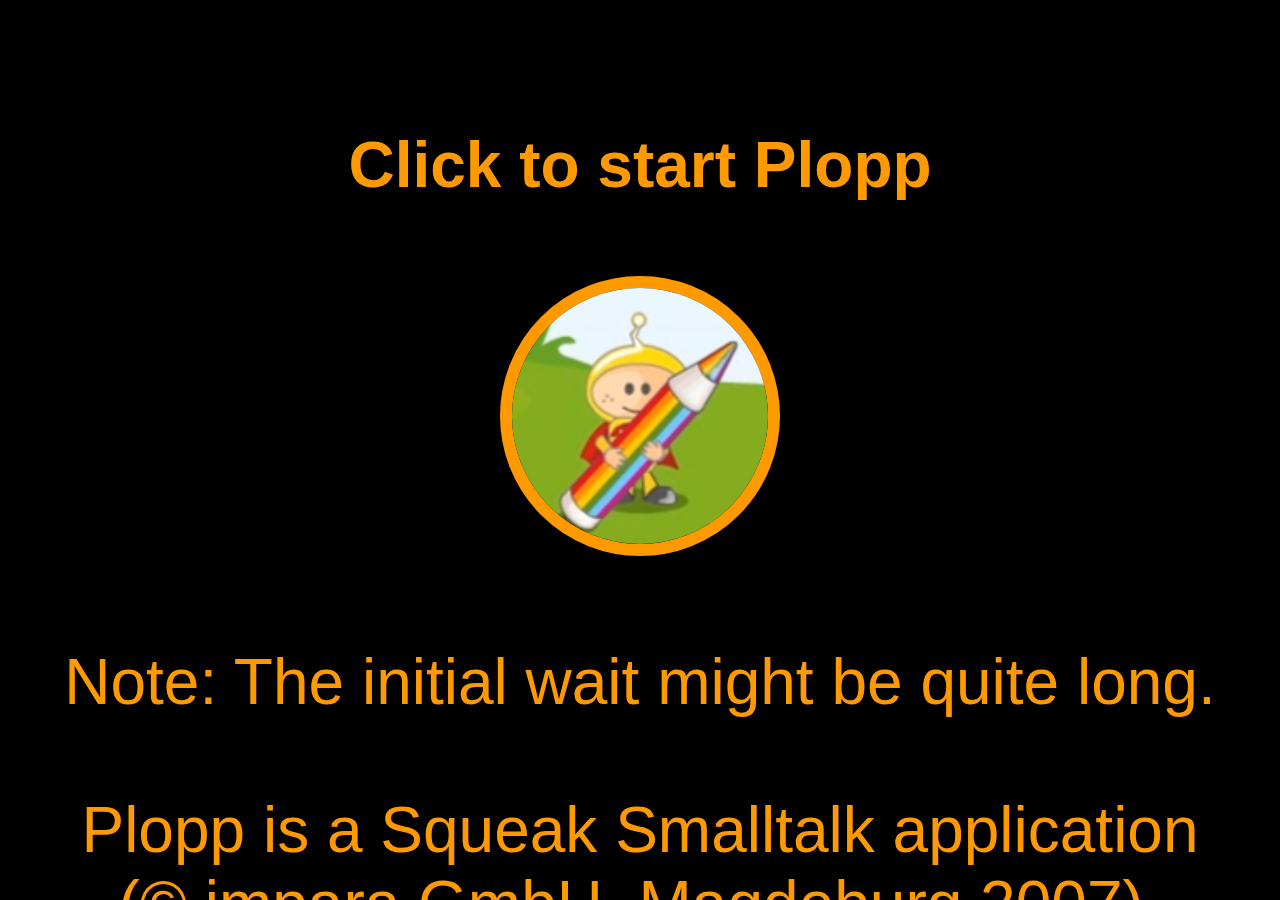
<file: index.html>
<!DOCTYPE html>
<html>
<head>
    <meta charset="utf-8">
    <title>Plopp</title>
    <link rel="icon" type="image/png" href="index.png">
    <link rel="apple-touch-icon" href="index.png" sizes="152x152">
    <meta name="viewport" content="minimum-scale=1,maximum-scale=1,width=device-width">
    <meta name="apple-mobile-web-app-capable" content="yes">
    <meta name="msapplication-TileImage" content="index.png">
    <link rel="stylesheet" href="index.css">
    <script type="module" src="vm/squeak.js"></script>
</head>
<body>
    <canvas id="sqCanvas" width="800" height="600"></canvas>
    <div id="sqSpinner"><div></div></div>
    <div id="start" class="overlay">
        <b>Click to start Plopp</b><br>
        <br>
        <img id="logo" src="index.png"><br>
        <br>
        Note: The initial wait might be quite long.<br>
        <br>
        Plopp is a Squeak Smalltalk application
        (©&nbsp;impara&nbsp;GmbH, Magdeburg 2007).<br>
        <br>
        The web runtime was created by Vanessa Freudenberg in 2024 using her SqueakJS VM.<br>
    </div>
    <div id="continue" class="overlay">
        <b>Click to continue</b><br>
        <br>
        <img id="logo" src="index.png"><br>
    </div>
    <progress id="progress"></progress>
    <div id="printerpage">
        <img id="printedimage">
    </div>
    <script src="vm/plopp-mpeg3-plugin.js"></script>
    <script src="vm/plopp-b3daccel-plugin.js"></script>
    <script src="vm/plopp-b3dengine-plugin.js"></script>
    <script src="vm/plopp-opengl.js"></script>
    <script src="vm/plopp-socket-plugin.js"></script>
    <script>
        // TODO:
        // [x] - implement primJPEGWriteImage, required for:
        // [ ] - photo/wallpaper export
        // [x] - printing
        // [ ] - ecard sending (?)

        // the main reason for requiring a click
        // is to allow video/audio to play later
        start.onclick = function() {
            Squeak.debugFiles = false;
            // hide start overlay
            start.style.display = "none";
            // setup files
            setupFiles();
            // setup audio/video for MPEG3Plugin
            setupAudioVideo();
            // emulate unix system calls
            Squeak.registerExternalModule('libc.so', unixRuntime());
            // run Plopp
            SqueakJS.runSqueak("Contents/Resources/plopp.image", sqCanvas, {
                appName: "Plopp",
                fixedWidth: 800,
                fixedHeight: 600,
                fullscreen: true,
                spinner: sqSpinner,
                root: "/Plopp",
                templates: { "/Plopp": "." },
            });
        };

        function setupFiles() {
            // disable fsck (has trouble with templates)
            Squeak.fsck = function() {};
            // reload templates if from older version
            const root = "squeak-template:/Plopp";
            const templates = Squeak.Settings[root];
            if (templates && !templates.includes("Contents/Resources")) {
                const all = Object.keys(Squeak.Settings);
                for (const key of all) {
                    if (key.startsWith(root)) {
                        delete Squeak.Settings[key];
                    }
                }
            }
            // set up progress bar
            // if this is a fresh installation there will be 198 reads+writes
            // otherwise we will count the files in the user art directory
            let count = 0;
            const userArt = "/Plopp/user/.Plopp1.2";
            if (Squeak.dirList(userArt + "/Paintings")) {
                for (const dir of ["Paintings", "Floors", "Wallpapers"]) {
                    let files = Object.keys(Squeak.dirList(userArt + "/" + dir)).length;
                    if (dir === "Paintings") files /= 2; // reading frontside only
                    count += files;
                 }
            }
            const progressbar = document.getElementById("progress");
            progressbar.max = (count || 198) + 5; // +5 so it feels faster
            let progressValue = 0;
            const showProgress = function(path) {
                progressbar.value = ++progressValue;
                progress.style.display = "block";
            };
            const { fileGet, filePut } = Squeak;
            Squeak.fileGet = function(path, ...args) {
                showProgress(path);
                return fileGet.call(Squeak, path, ...args);
            }
            Squeak.filePut = function(path, ...args) {
                showProgress(path);
                return filePut.call(Squeak, path, ...args);
            }
            // hide progress bar when intro video starts playing
            window.sqVideoCallback = function(player, event) {
                progress.style.display = "none";
                Squeak.fileGet = fileGet;
                Squeak.filePut = filePut;
                if (player === PloppVideo && event === "close") {
                    delete window.sqVideoCallback;
                    PloppVideo.onclick = null;
                    // set up file download when writing to user/Plopp/
                    Squeak.filePut = function(path, data, ...args) {
                        if (path.startsWith("/Plopp/user/Plopp/") && data.byteLength > 0) {
                            console.log("downloading", path);
                            const file = path.replace(/.*\//, "");
                            const blob = new Blob([data], {type: file.endsWith(".jpg") ? "image/jpeg" : "application/octet-stream"});
                            const url = URL.createObjectURL(blob);
                            const a = document.createElement("a");
                            a.href = url;
                            a.download = file;
                            a.click();
                            URL.revokeObjectURL(url);
                        }
                        return filePut.call(Squeak, path, data, ...args);
                    };
                }
            };
        }

        function setupAudioVideo() {
            // we will reuse the same Video object for all sounds
            // so we can play without another user interaction
            // (particularily on iOS)
            window.PloppVideo = document.createElement("video");
            PloppVideo.src = "index.mp3"; // yes, it's an mp3 in a video tag
            PloppVideo.play();
            // also play a silent audio to allow audio on iOS
            window.PloppAudio = new Audio("[data-uri]");
            // for some reason, timing is more accurate on iOS
            // if we play through an audio context
            const audioCtx = Squeak.startAudioOut();
            const audioNode = audioCtx.createMediaElementSource(PloppAudio);
            audioNode.connect(audioCtx.destination);
            PloppAudio.play();
            // generate an ESC key even when clicking the video
            // so we can skip the intro video
            PloppVideo.onclick = e => {
                const { display } = SqueakJS.vm.primHandler;
                display.eventQueue.push([
                    Squeak.EventTypeKeyboard,
                    e.timestamp,
                    27, // MacRoman
                    Squeak.EventKeyChar,
                    display.buttons >> 3,
                    27, // Unicode
                ]);
                display.signalInputEvent();
            };
        }

        function unixRuntime() {
            // pretend to be unix
            Squeak.platformName = "unix";
            // we need a temp directory for printing
            Squeak.dirCreate("/tmp");
            return {
                getModuleName() { return "libc.so (plopp)"; },
                setInterpreter(proxy) { this.vm = proxy.vm; return true; },
                getenv(v) {
                    if (v === "HOME") return "/Plopp/user";
                    console.warn("UNIMPLEMENTED getenv: " + v);
                    debugger
                },
                system(command) {
                    const argv = command.split(" ").map(a => a.replace(/^'(.*)'$/, "$1"));
                    if (argv[0] === "/SqueakJS/openbrowser.sh") {
                        const url = argv[1].replace(/^file:\/\/\/SqueakJS\/Plopp\//, "Contents/Resources/");
                        window.open(url);
                        return 0;
                    }
                    if (argv[0] === "/SqueakJS/print.sh") {
                        let file = argv[1]; // e.g. /tmp/plopp.jpg
                        let unfreeze = this.vm.freeze();
                        let url;
                        const proceed = () => {
                            if (file) { Squeak.fileDelete(file); file = null; }
                            if (url) { URL.revokeObjectURL(url); url = null; }
                            if (unfreeze) { unfreeze(); unfreeze = null; }
                        };
                        Squeak.fileGet(file,
                            data => {
                                const blob = new Blob([data], {type: "image/jpeg"});
                                url = URL.createObjectURL(blob);
                                const img = document.getElementById("printedimage");
                                img.src = url;
                                img.onload = () => {
                                    window.print();
                                    img.src = "";
                                    proceed();
                                };
                                img.onerror = () => {
                                    console.warn("print: failed to load " + file);
                                    proceed();
                                };
                            }, err => {
                                console.warn("print: failed to get " + file);
                                file = null;
                                proceed();
                            });
                        return 0;
                    }
                    if (argv[0] === '/SqueakJS/setdesktop.sh') {
                        const file = argv[1]; // e.g. /Plopp/user/Plopp/plopp-wallpaper106128440.jpg
                        console.warn("UNIMPLEMENTED setdesktop: " + file);
                        return 0;
                    }
                    console.warn("UNIMPLEMENTED system command: " + command);
                    debugger
                    return 1;
                },
            };
        }
    </script>
</body>
</html>
</file>
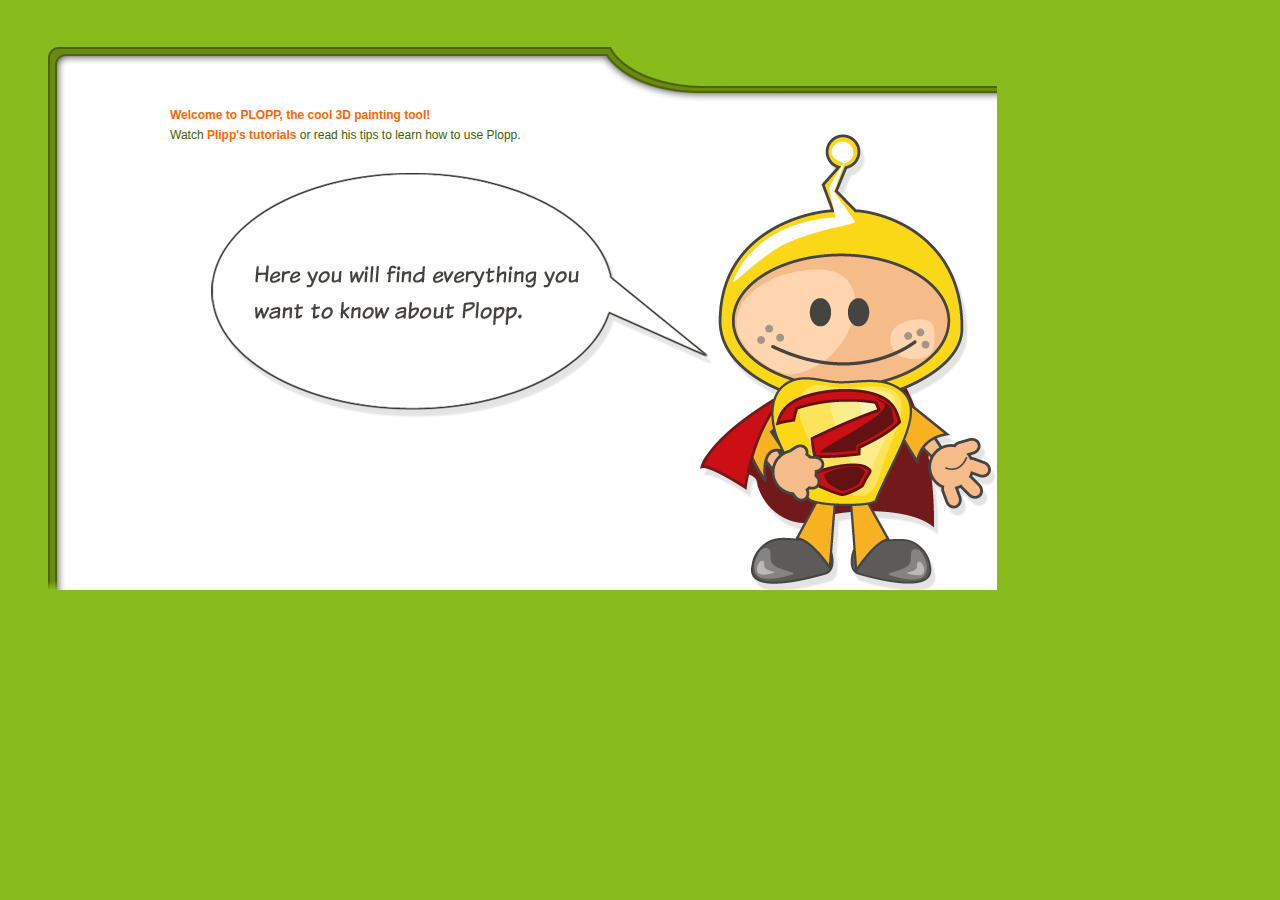
<file: Sites/tutorial-plopp.html>
<!DOCTYPE html PUBLIC "-//W3C//DTD HTML 4.01 Transitional//EN">
<html>
<head>
<title>PLOPP - The 3D Painting-tool</title>

<meta http-equiv="Content-Type" content="text/html; charset=iso-8859-1">
<meta http-equiv="Content-Style-Type" content="text/css">
<meta http-equiv="title" content="Plopp, the 3D painting-tool">
<meta name="author" content="Anne Gr&uuml;ngreiff">
<meta name="creator" content="http://www.impara.de/index_engl.html">
<meta http-equiv="content-language" content="en">
<meta name="keywords" content="">
<meta name="description" content="">
<link href="stuff/tutorial.css" rel="stylesheet" type="text/css">
</head>


<body>
<!-- tabelle um alles -->

<table border="0" cellpadding="0" cellspacing="0">

<!-- erste zeile mit logo -->
<tr>

<!-- einzelne zelle -->
	<td colspan="2" align="left" valign="top"><div class="titelzeile"></div></td>
</tr>



<!-- zweite zeile -->
<tr>
	<td align="left" valign="top" width="92">
	<div class="links_navigation01"><img src="stuff/links.png" alt="" width="92" height="485" border="0"></div></td>

<!-- zelle mit hintergrundbild mitte-->
	<td width="910" height="486" align="left" valign="top" class="hilfe_mitte_inhalt">

	<div class="eingangstext"><a href="http://www.planet-plopp.com/" target="_new">Welcome to PLOPP, the cool 3D painting tool!</a><br>
	Watch <a href="http://www.planet-plopp.com/english/tips.html" target="_new">Plipp's tutorials</a> or read his tips to learn how to use Plopp.</div></td>
</tr>

</table>

</body>
</html>
</file>
<file: index.css>
body {
    overflow: hidden;
}
.overlay {
    position: fixed;
    top: 0; left: 0; bottom: 0; right: 0;
    background: #000;
    color: #f90;
    font-size: 5vw;
    font-family: sans-serif;
    text-align: center;
    padding-top: 10vw;
}
#progress {
    position: fixed;
    top: 0; left: 0; bottom: 0; right: 0;
    width: 100%;
    background: #000;
    color: #f90;
    border: #F90 solid 2px;
    border-radius: 10px;
    display: none;
}
progress::-webkit-progress-bar {background-color: black; width: 100%;}
progress {background-color: black;}
progress::-webkit-progress-value {background-color: #f90 !important;}
progress::-moz-progress-bar {background-color: #f90 !important;}
progress {color: #f90;}

#continue {
    z-index: 100;
    display: none;
}
#printerpage {
    position: fixed;
    top: 0; left: 0; bottom: 0; right: 0;
}
#printedimage {
    width: 100%;
    height: 100%;
    object-fit: contain;
}
@media screen {
    #printerpage {
        display: none;
    }
}
@media print {
    @page {
        size: A4;
        margin: 0;
    }
    html, body {
        width: 210mm;
        height: 100%;
    }
    * {
        background: transparent !important;
    }
    body > * {
        display: none !important;
    }
    #printerpage {
        display: block !important;
    }
}
#logo {
    width: 20vw;
    height: 20vw;
    border-radius: 50%;
    border: 1vw solid #f90;
}
video {
    position: absolute;
    left: 0px;
    top: 0px;
    width: 100%;
    height: 100%;
}
canvas {
    position: fixed;
}
.pixelated {
    image-rendering: -moz-crisp-edges;
    image-rendering: -webkit-optimize-contrast;
    image-rendering: pixelated;
    -ms-interpolation-mode: nearest-neighbor;
}
div#sqSpinner {
    position: fixed;
    margin: auto; top: 0; left: 0; bottom: 0; right: 0;
    width: 100px;
    height: 100px;
    border-radius: 50px;
    background: rgba(0, 0, 0, 0.3);
    box-shadow: 0 0 5px 5px #F90;
    display: none;
    transform: rotate(30deg);
    z-index: 100;
}
div#sqSpinner > div {
    position: absolute;
    top: 45px;
    left: 5px;
    width: 90px;
    height: 10px;
    border-radius: 5px;
    box-shadow: 0 0 5px 5px #F90;
}
</file>
<file: Sites/stuff/tutorial.css>
body {
	background-image:  url(pixel_gruen.png);
	background-repeat: repeat;
}


a:link {
	text-decoration: none;
	font-family: Verdana, Arial, Helvetica, sans-serif;
	font-size: 12px;
	color: #FF6600;
	font-weight: bold;
}
a:visited {
	text-decoration: none;
	font-family: Verdana, Arial, Helvetica, sans-serif;
	font-size: 12px;
	color: #FF6600;
	font-weight: bold;
}
a:hover {
	text-decoration: none;
	font-family: Verdana, Arial, Helvetica, sans-serif;
	font-size: 12px;
	color: #416000;
	font-weight: bold;
}
a:active {
	text-decoration: none;
	font-family: Verdana, Arial, Helvetica, sans-serif;
	font-size: 12px;
	color: #416000;
	font-weight: bold;
}


.plopp_mitte_inhalt {
	height: 482px;
	width: 910px;

}




.titelzeile {
	font-family: Verdana, Arial, Helvetica, sans-serif;
	font-size: 12px;
	color: #416000;
	background-image: url(plopp_titelzeile.png);
	height: 97px;
	width: 989px;
}




.eingangstext {
	padding-left: 70px;
	font-family: Verdana, Arial, Helvetica, sans-serif;
	font-size: 12px;
	height: 439px;
	width: 650px;
	text-align: justify;
	line-height: 20px;
	color: #416000;
	font-weight: normal;
}



.hilfe_mitte_inhalt {
	height: 486px;
	width: 910px;
	background-image: url(plipp.png);
	background-repeat: no-repeat;
}



.links_navigation01 {

	height: 162px;
	width: 92px;
}
</file>
